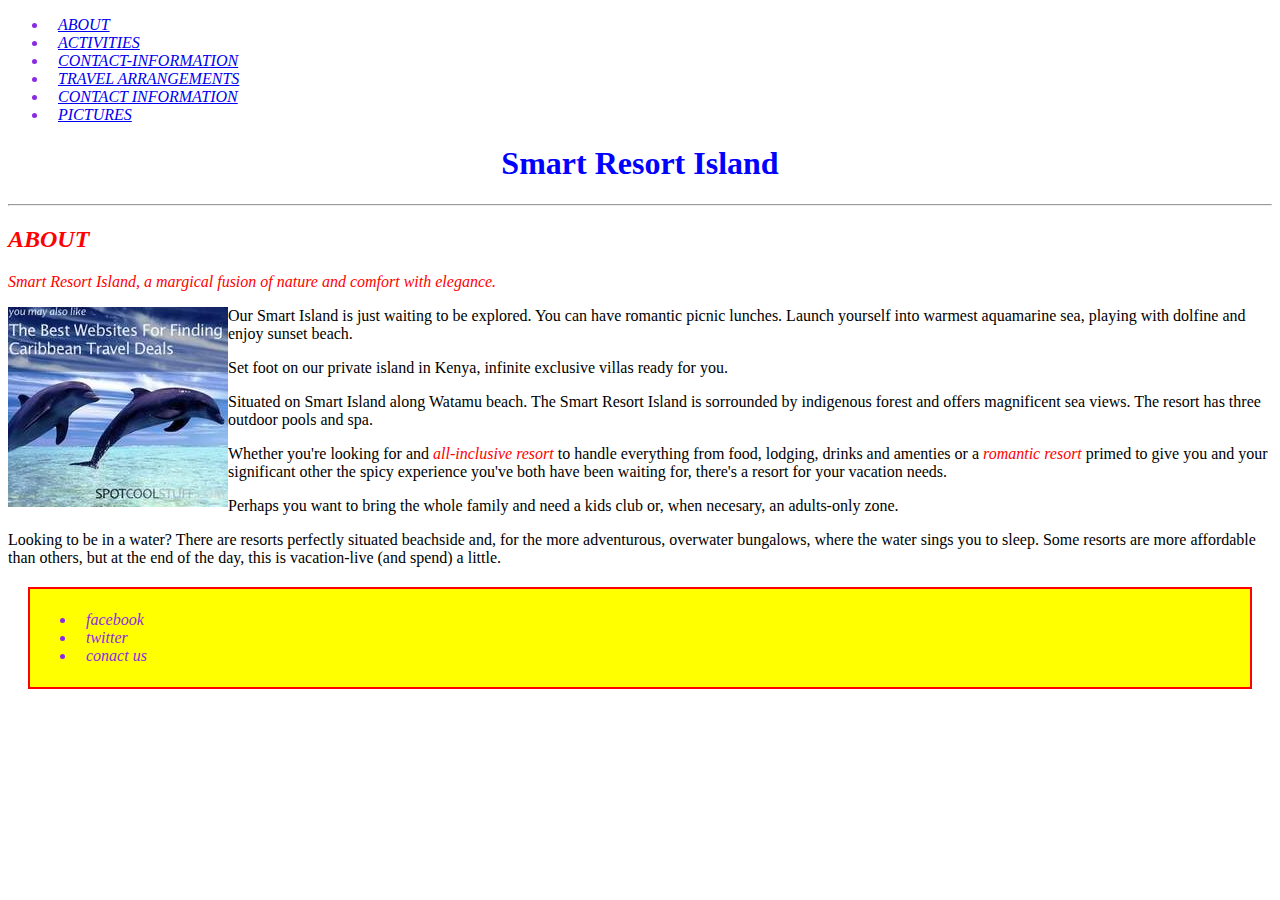
<file: index.html>
<!DOCTYPE html>
<html>
 <head>
    
    <title> Smart Resort Island </title>
    <meta name="discription" content="This is the discription">
    <link href="style.css" rel="stylesheet" type="text/css">
 </head>

    
    <header>
        <nav>
            <ul>
                <li><a href="about.html">ABOUT</a></li>
                <li><a href="activities.html">ACTIVITIES</a></li>
                <li><a href="contact-information.html">CONTACT-INFORMATION</a></li>
                <li><a href="travel-arrangements.html">TRAVEL ARRANGEMENTS</a></li>
                <li><a href="contact-information.html">CONTACT INFORMATION</a></li>
                <li><a href="pictures.html">PICTURES</a></li>
            </ul>
        </nav>
    </header>
    <h1>Smart Resort Island</h1>
    <hr>
    <section>
        <h2><span class="important">ABOUT</span></h2>
        <p> <span class="important"> Smart Resort Island, a margical fusion of nature and comfort with elegance.</span></p>
        <img src="image/resort3.jpeg" alt="resort image">
        <p>Our Smart Island is just waiting to be explored. You can have romantic picnic lunches. 
            Launch yourself into warmest aquamarine sea, playing with dolfine and enjoy sunset beach.</p>
        <p> Set foot on our private island in Kenya, infinite exclusive villas ready for you.</p>
        <p> Situated on Smart Island along Watamu beach. The Smart Resort Island is sorrounded by indigenous forest and offers magnificent sea views. 
            The resort has three outdoor pools and spa.</p>
        <p>Whether you're looking for and <span class="important">all-inclusive resort</span> to handle everything from food, lodging, drinks and amenties or a <span class="important">romantic resort</span> primed to
            give you and your significant other the spicy experience you've both have been waiting for, there's a resort for your vacation needs.</p>
        <p> Perhaps you want to bring the whole family and need a kids club or, when necesary, an adults-only zone.</p>
        <p>Looking to be in a water? There are resorts perfectly situated beachside and, for the more adventurous, overwater bungalows, where the water sings you to sleep. 
             Some resorts are more affordable than others, but at the end of the day, this is vacation-live (and spend) a little. </p>
        
    </section>
    <footer>
        <div class="test-box">
            <ul>
                <li>facebook</li>
                <li>twitter</li>
                <li>conact us</li>
            </ul>
        </div>
    </footer>
    

</html>
</file>
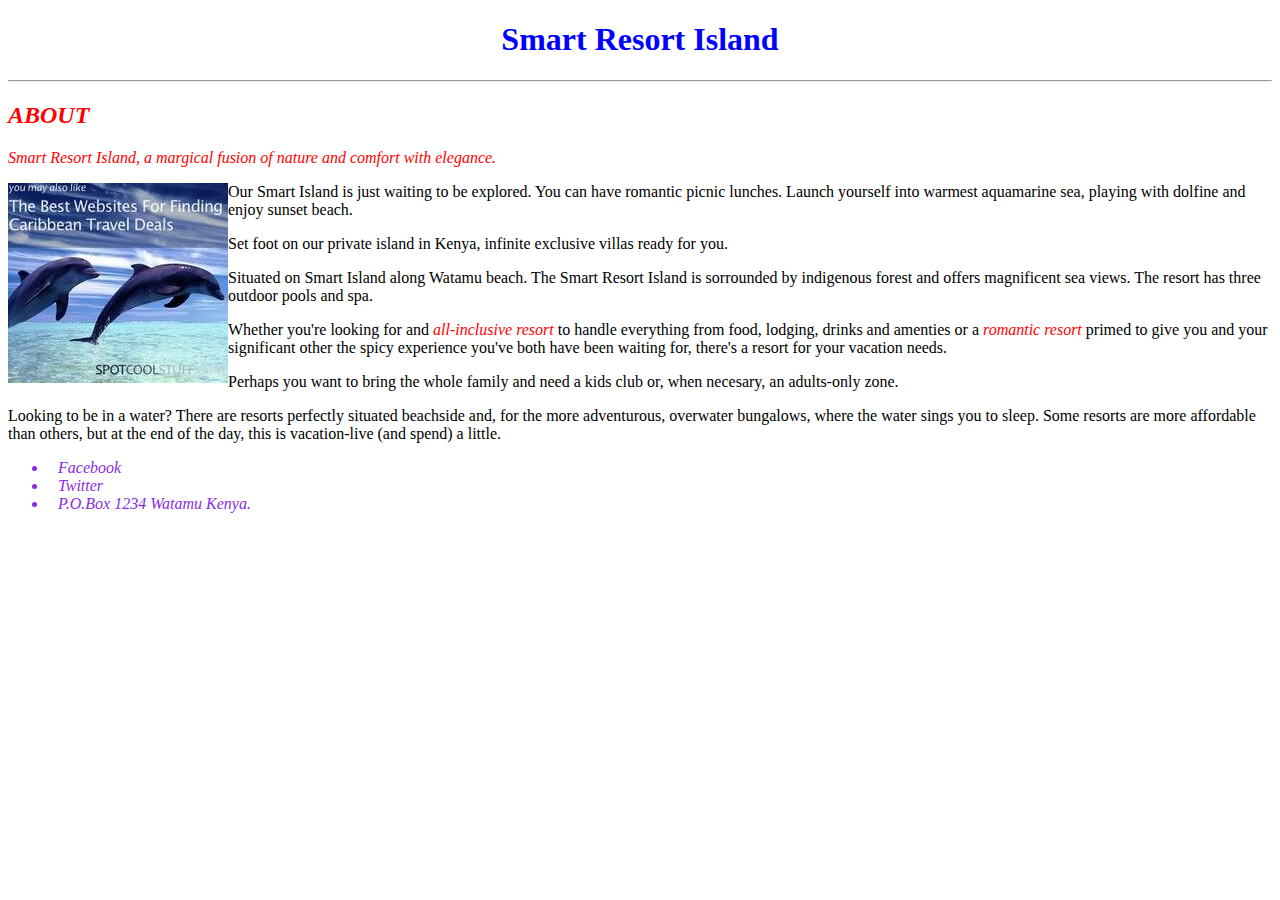
<file: about.html>
<!DOCTYPE html>
<html>
 <head>
    
    <title> Smart Resort Island </title>
    <meta name="discription" content="This is the discription">
    <link href="style.css" rel="stylesheet" type="text/css">
 </head>

    
    <h1>Smart Resort Island</h1>
    <hr>
    <section>
        <h2><span class="important">ABOUT</span></h2>
        <p> <span class="important"> Smart Resort Island, a margical fusion of nature and comfort with elegance.</span></p>
        <img src="image/resort3.jpeg" alt="resort image">
        <p>Our Smart Island is just waiting to be explored. You can have romantic picnic lunches. 
            Launch yourself into warmest aquamarine sea, playing with dolfine and enjoy sunset beach.</p>
        <p> Set foot on our private island in Kenya, infinite exclusive villas ready for you.</p>
        <p> Situated on Smart Island along Watamu beach. The Smart Resort Island is sorrounded by indigenous forest and offers magnificent sea views. 
            The resort has three outdoor pools and spa.</p>
        <p>Whether you're looking for and <span class="important">all-inclusive resort</span> to handle everything from food, lodging, drinks and amenties or a <span class="important">romantic resort</span> primed to
            give you and your significant other the spicy experience you've both have been waiting for, there's a resort for your vacation needs.</p>
        <p> Perhaps you want to bring the whole family and need a kids club or, when necesary, an adults-only zone.</p>
        <p>Looking to be in a water? There are resorts perfectly situated beachside and, for the more adventurous, overwater bungalows, where the water sings you to sleep. 
             Some resorts are more affordable than others, but at the end of the day, this is vacation-live (and spend) a little. </p>

             <footer>
                 <div sidebar>
                     <ul>
                         <li>Facebook</li>
                         <li>Twitter</li>
                         <li>P.O.Box 1234 Watamu Kenya.</li>
                     </ul>
                 </div>
             </footer>
        
    
    

</html>
</file>
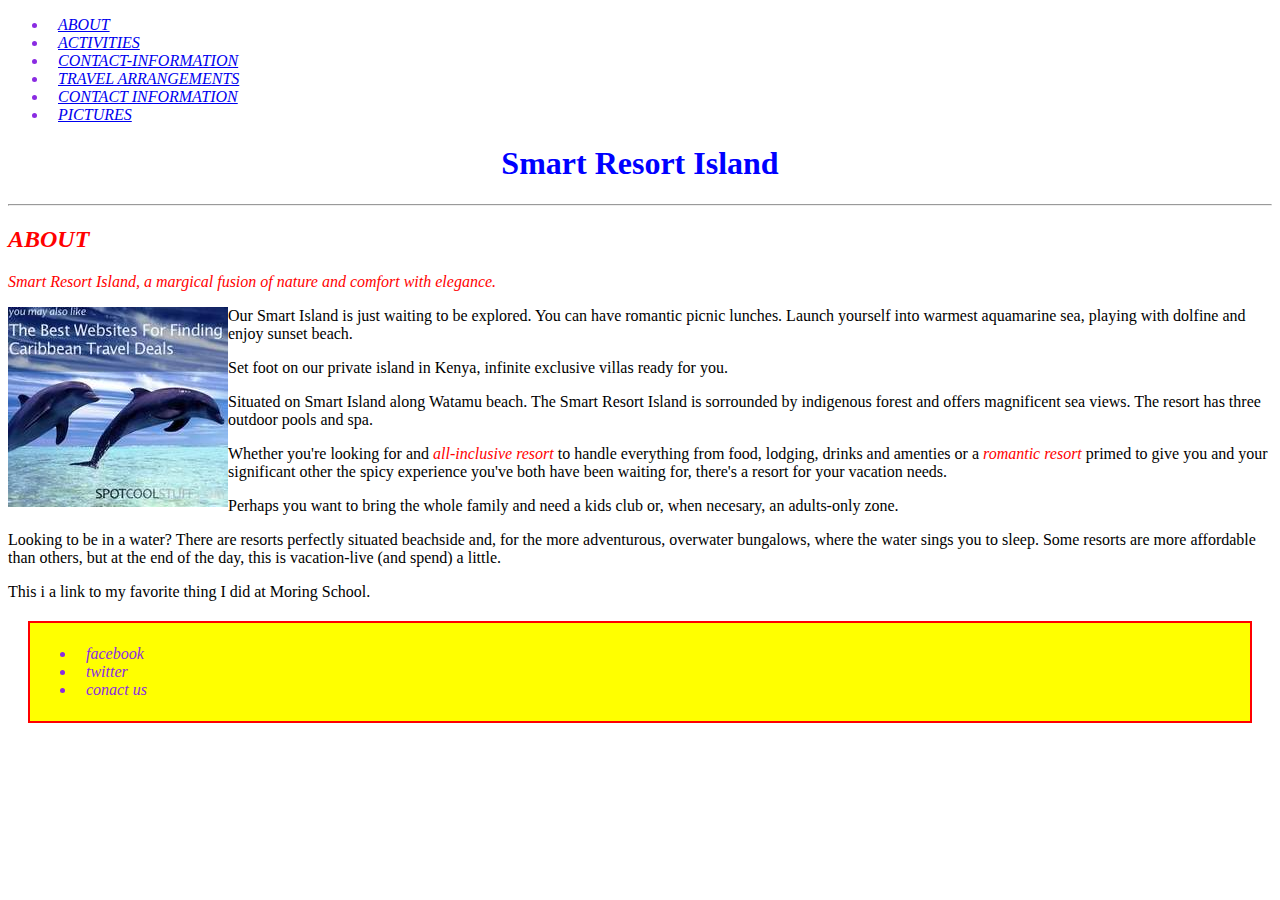
<file: resort.html>
<!DOCTYPE html>
<html>
 <head>
    
    <title> Smart Resort Island </title>
    <meta name="discription" content="This is the discription">
    <link href="style.css" rel="stylesheet" type="text/css" media="all">
 </head>

    
    <header>
        <nav>
            <ul>
                <li><a href="about.html">ABOUT</a></li>
                <li><a href="activities.html">ACTIVITIES</a></li>
                <li><a href="contact-information.html">CONTACT-INFORMATION</a></li>
                <li><a href="travel-arrangements.html">TRAVEL ARRANGEMENTS</a></li>
                <li><a href="contact-information.html">CONTACT INFORMATION</a></li>
                <li><a href="pictures.html">PICTURES</a></li>
            </ul>
        </nav>
    </header>
    <h1>Smart Resort Island</h1>
    <hr>
    <section>
        <h2><span class="important">ABOUT</span></h2>
        <p> <span class="important"> Smart Resort Island, a margical fusion of nature and comfort with elegance.</span></p>
        <img src="image/resort3.jpeg" alt="resort image">
        <p>Our Smart Island is just waiting to be explored. You can have romantic picnic lunches. 
            Launch yourself into warmest aquamarine sea, playing with dolfine and enjoy sunset beach.</p>
        <p> Set foot on our private island in Kenya, infinite exclusive villas ready for you.</p>
        <p> Situated on Smart Island along Watamu beach. The Smart Resort Island is sorrounded by indigenous forest and offers magnificent sea views. 
            The resort has three outdoor pools and spa.</p>
        <p>Whether you're looking for and <span class="important">all-inclusive resort</span> to handle everything from food, lodging, drinks and amenties or a <span class="important">romantic resort</span> primed to
            give you and your significant other the spicy experience you've both have been waiting for, there's a resort for your vacation needs.</p>
        <p> Perhaps you want to bring the whole family and need a kids club or, when necesary, an adults-only zone.</p>
        <p>Looking to be in a water? There are resorts perfectly situated beachside and, for the more adventurous, overwater bungalows, where the water sings you to sleep. 
             Some resorts are more affordable than others, but at the end of the day, this is vacation-live (and spend) a little. </p>
        <p> This i a link to my favorite thing I did at Moring School.</p>
        
        
    </section>
    <footer>
        <div class="test-box">
            <ul>
                <li>facebook</li>
                <li>twitter</li>
                <li>conact us</li>
            </ul>
        </div>
    </footer>
    

</html>
</file>
<file: style.css>
h1{
    color: blue;
    text-align: center;
}
ul{
    font-style: italic;
    color: blueviolet;
    text-indent: 10px;
}
about{
    font-style: italic;
    color: blueviolet;
}
.important{
    color: red;
    font-style: italic;
}
img{
    float: left;
}
.sidebar{
    color: royalblue;
    width: 30%;
    float: left;
    background-color: yellowgreen;
}
.column{
    width: 350px;
    float: left;
}
.test-box{
    border-left: 2px solid red;
    border-right: 4px solid blue;
    border-top: 6px solid orange;
    border-bottom: 8px solid black;

}
.test-box{
    border: 2px solid red;
    padding: 6px;
    margin: 20px;
    background-color: yellow;
}
</file>
